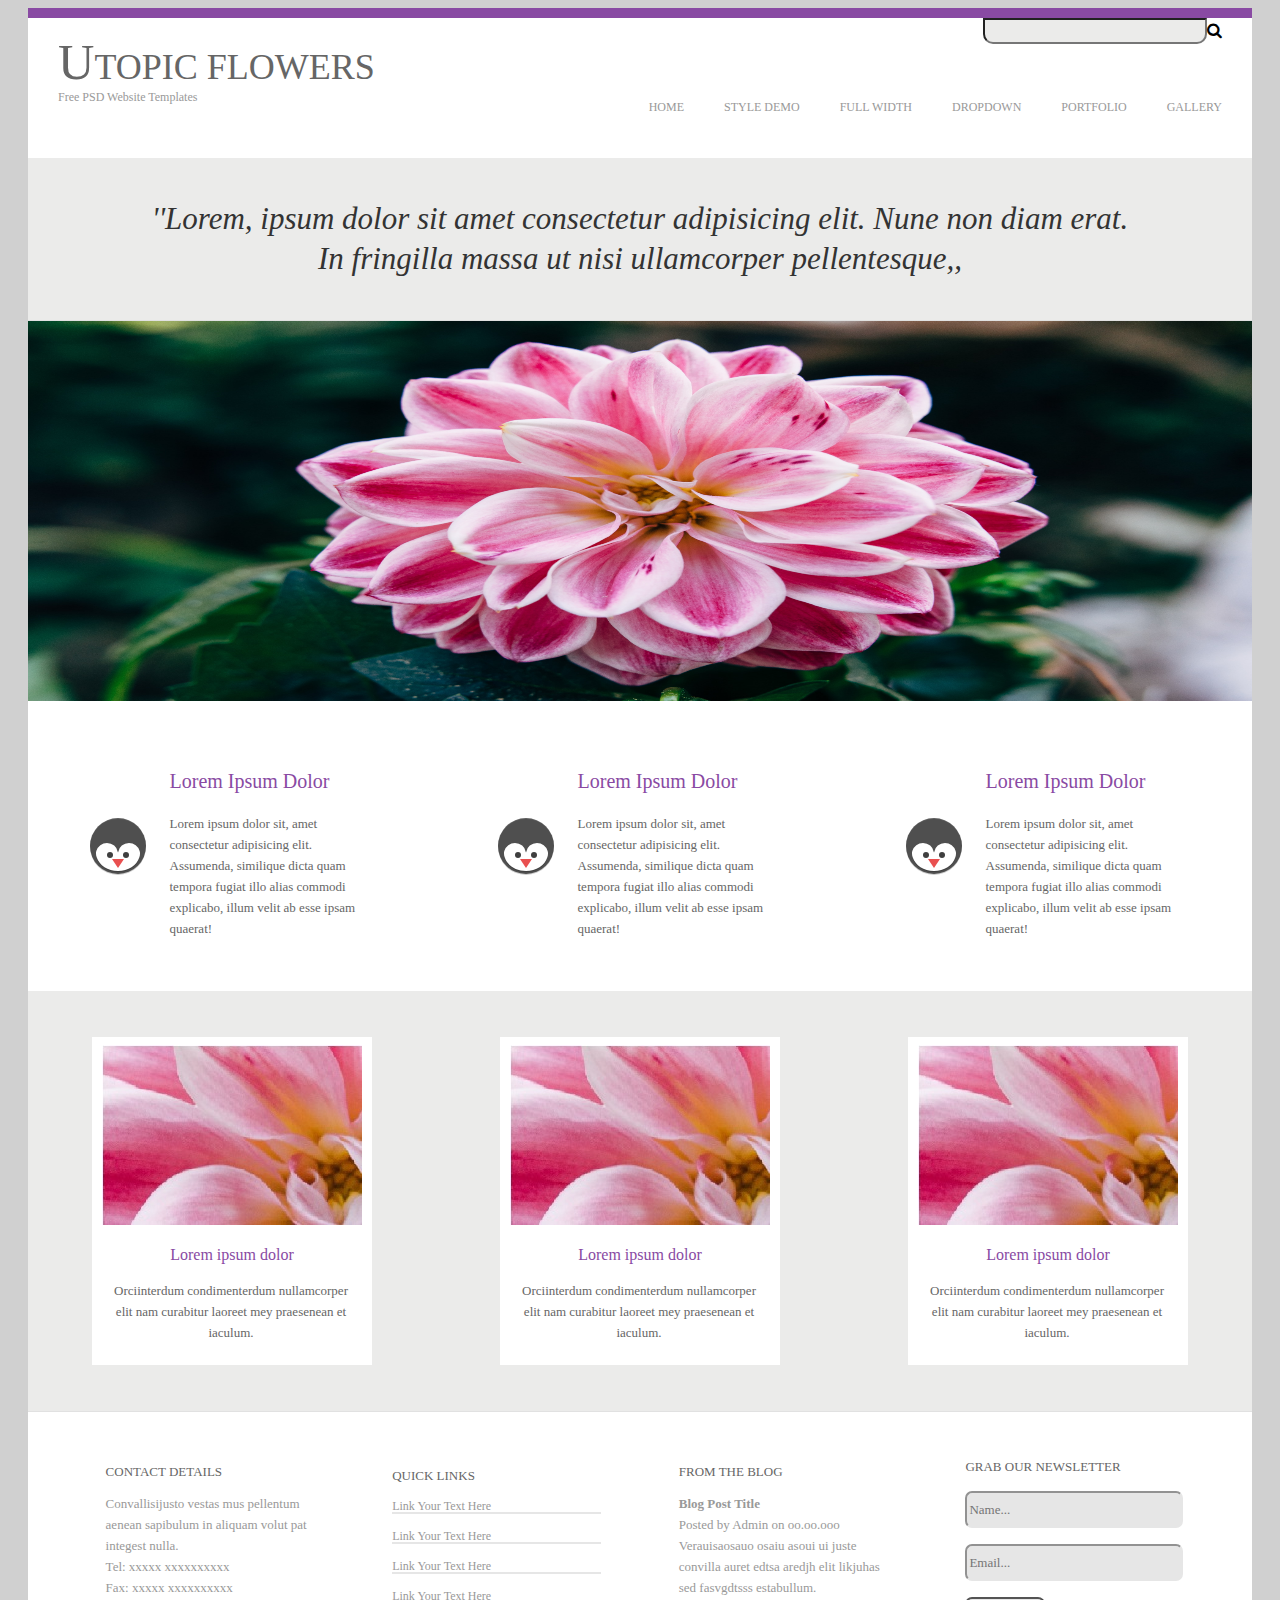
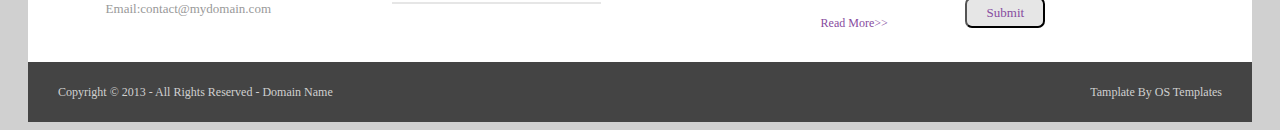
<file: index.html>
<!DOCTYPE html>
<html lang="en">
<head>
    <meta charset="UTF-8">
    <meta name="viewport" content="width=device-width, initial-scale=1.0">
    <link rel="stylesheet" href="https://cdnjs.cloudflare.com/ajax/libs/font-awesome/4.7.0/css/font-awesome.min.css">
    <link rel="stylesheet" href="style.css">
    <title>Document</title>
</head>
<body>
    <div>

<!-- Purple Line -->
        <div class="purpline"></div>
<!-- Top Header-->
        <div class="test">
            <div class="flx">
                <div><input class="srchbar" type="text"><span class="fa fa-search"></span></div>    
            </div>
            <div class="flxs">
                <div class="utpx">UTOPIC FLOWERS</div>
            </div>
            <div class="flxb">
                <p class="subtext">Free PSD Website Templates</p>
                <ul>
                    <li><a href="">HOME</a></li>
                    <li><a href="">STYLE DEMO</a></li>
                    <li><a href="">FULL WIDTH</a></li>
                    <li><a href="">DROPDOWN</a></li>
                    <li><a href="">PORTFOLIO</a></li>
                    <li><a href="">GALLERY</a></li>
                </ul>
            </div>
       </div>
<!-- Section Quotes -->
       <div class="sec">
           <blockquote class="quotes">''Lorem, ipsum dolor sit amet consectetur adipisicing elit. Nune non diam erat. In fringilla massa ut nisi ullamcorper pellentesque,,</blockquote>
       </div>
       <div class="gryline"></div>
<!-- Section Slider -->
       <div class="slider">
            <img src="images/pic1.jpg" alt="">
      </div>
<!-- Section Para -->
      <div class="secdis">
          <div class="secdiss">
              <div>
                  <img class="icon" src="images/icon.svg" alt="">
              </div>
              <div>
              <p class="sectitle">Lorem Ipsum Dolor</p>
              <p class="secp">Lorem ipsum dolor sit, amet consectetur adipisicing elit. Assumenda, similique dicta quam tempora fugiat illo alias commodi explicabo, illum velit ab esse ipsam quaerat!</p>
            </div>
          </div>
          <div class="secdiss">
            <div>
                <img src="images/icon.svg" alt="">
            </div>
            <div>
            <p class="sectitle">Lorem Ipsum Dolor</p>
            <p class="secp">Lorem ipsum dolor sit, amet consectetur adipisicing elit. Assumenda, similique dicta quam tempora fugiat illo alias commodi explicabo, illum velit ab esse ipsam quaerat!</p>
          </div>
        </div>
        <div class="secdiss">
            <div>
                <img src="images/icon.svg" alt="">
            </div>
            <div>
            <p class="sectitle">Lorem Ipsum Dolor</p>
            <p class="secp">Lorem ipsum dolor sit, amet consectetur adipisicing elit. Assumenda, similique dicta quam tempora fugiat illo alias commodi explicabo, illum velit ab esse ipsam quaerat!</p>
          </div>
        </div>
      </div>
<!-- Section Card -->
      <div class="seccard">
          <div class="cards">
              <img class="cardimage" src="images/thmb.jpg" alt="">
              <p class="cardtitle">Lorem ipsum dolor</p>
              <p class="cardp">Orciinterdum condimenterdum nullamcorper elit nam curabitur laoreet mey praesenean et iaculum.</p>
          </div>
          <div class="cards">
            <img class="cardimage" src="images/thmb.jpg" alt="">
            <p class="cardtitle">Lorem ipsum dolor</p>
            <p class="cardp">Orciinterdum condimenterdum nullamcorper elit nam curabitur laoreet mey praesenean et iaculum.</p>
          </div>
          <div class="cards">
            <img class="cardimage" src="images/thmb.jpg" alt="">
            <p class="cardtitle">Lorem ipsum dolor</p>
            <p class="cardp">Orciinterdum condimenterdum nullamcorper elit nam curabitur laoreet mey praesenean et iaculum.</p>
          </div>
        </div>
    
<!-- Footer -->
        <div class="footerline"></div>
        <div class="footer">
            <div class="contact">
                <p class="contitle">CONTACT DETAILS</p>
                <p class="conp">Convallisijusto vestas mus pellentum aenean sapibulum in aliquam volut pat integest nulla. <br>
                Tel: xxxxx xxxxxxxxxx <br>
                Fax: xxxxx xxxxxxxxxx <br>
                Email:contact@mydomain.com</p>
            </div>
            <div class="quicklinks">
                <p class="contitle">QUICK LINKS</p>
                <p><a class="lnks" href="">Link Your Text Here</a></p>
                <p><a class="lnks" href="">Link Your Text Here</a></p>
                <p><a class="lnks" href="">Link Your Text Here</a></p>
                <p><a class="lnks" href="">Link Your Text Here</a></p>
            </div>
            <div class="blog">
                <p class="contitle">FROM THE BLOG</p>
                <p class="conp"><b>Blog Post Title</b> <br>
                    Posted by Admin on oo.oo.ooo Verauisaosauo osaiu asoui ui juste convilla auret edtsa aredjh elit likjuhas sed fasvgdtsss estabullum.</p>
                    <a class="readmore" href="">Read More>></a>
            </div>
            <div class="newsletter">
                <p class="contitle">GRAB OUR NEWSLETTER</p>
                <p><input class="newsltt" type="text" placeholder="Name..." name="" id=""></p>
                <p><input class="newsltt" type="text" placeholder="Email..." name="" id=""></p>
                <input class="newsubmit" type="button" value="Submit">
            </div>
        </div>
<!-- Section Copyrights -->
        <div class="copyrights">
            <p class="copytext">Copyright &copy 2013 - All Rights Reserved - Domain Name</p>
            <p class="copytext">Tamplate By OS Templates</p>
        </div>
    </div>
</body>
</html>
</file>
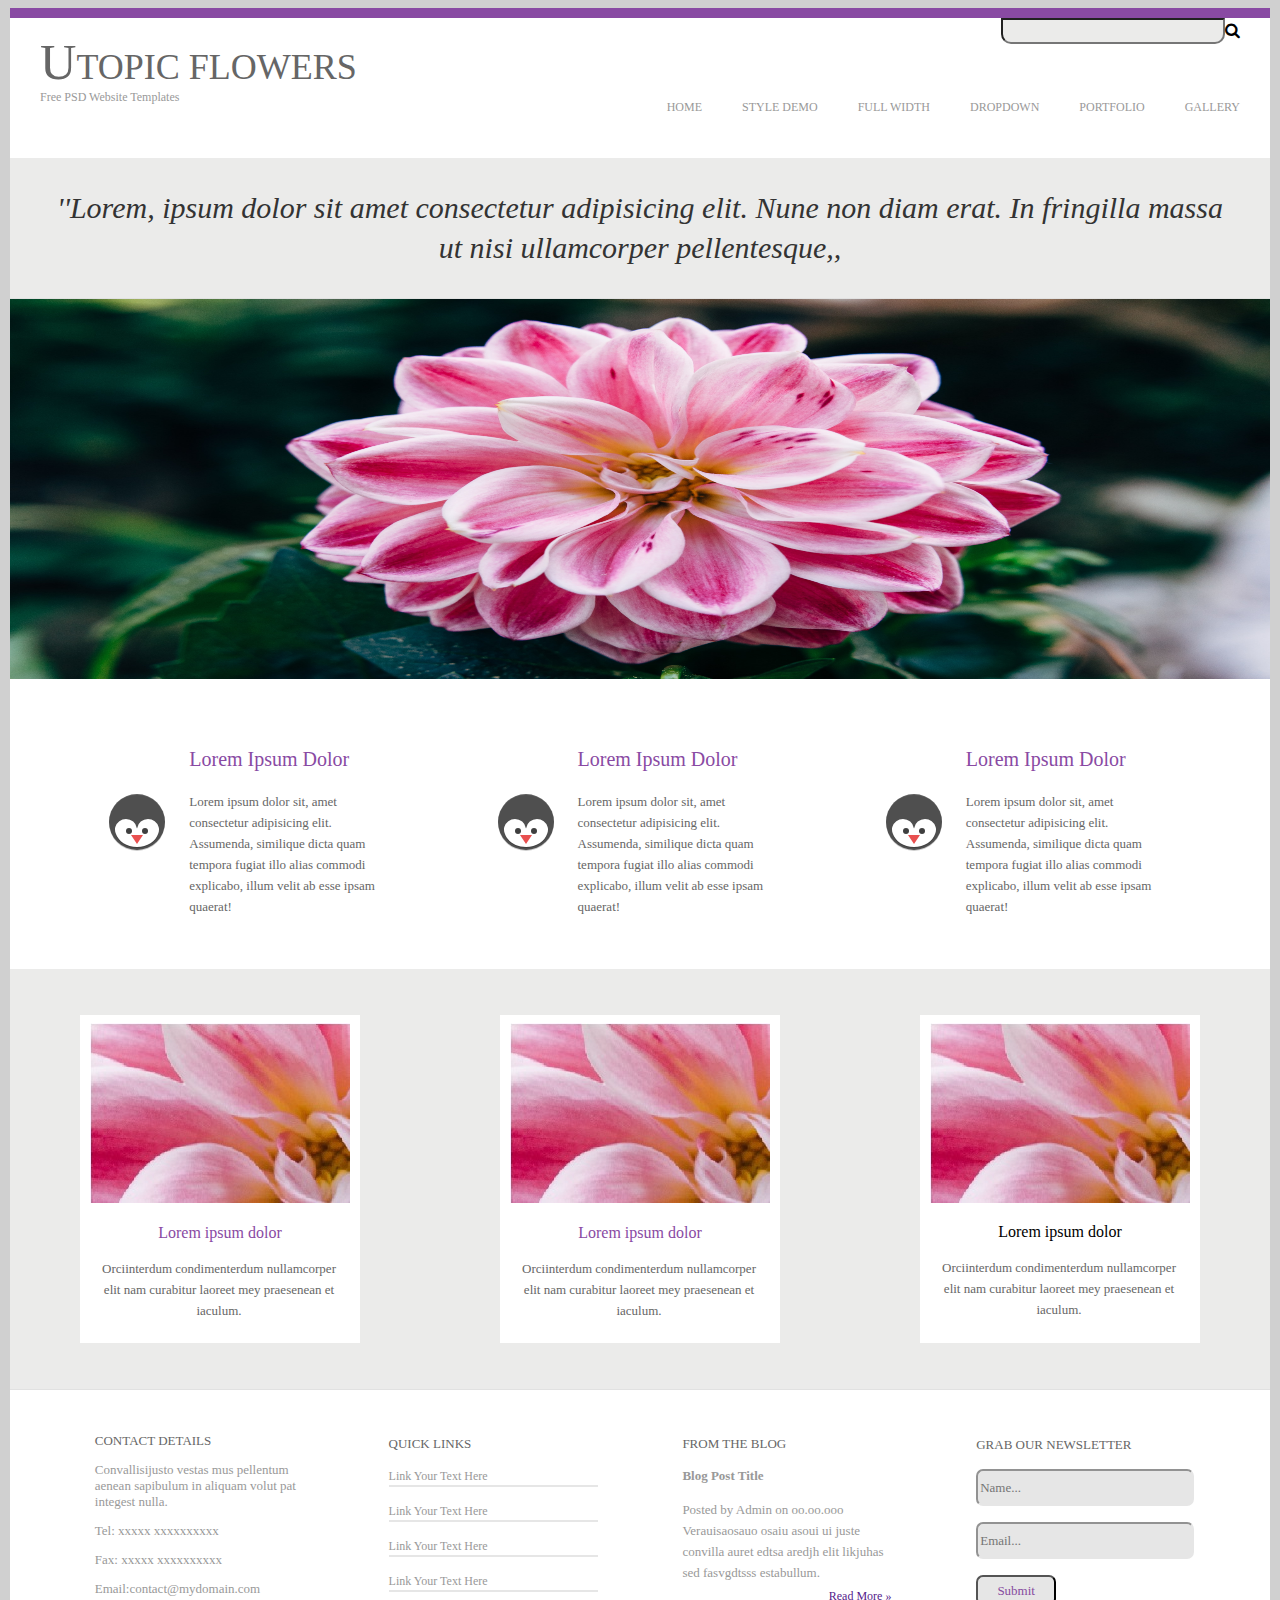
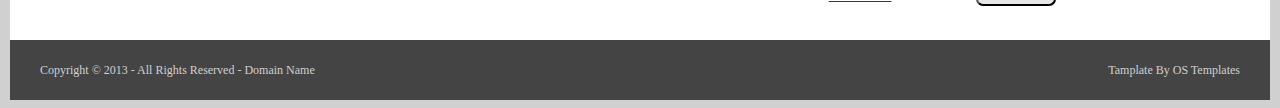
<file: public/index.html>
<!DOCTYPE html>
<html lang="en">
<head>
    <meta charset="UTF-8">
    <meta name="viewport" content="width=device-width, initial-scale=1.0">
    <link rel="stylesheet" href="https://cdnjs.cloudflare.com/ajax/libs/font-awesome/4.7.0/css/font-awesome.min.css">
    <link rel="stylesheet" href="style.css">
    <title>Document</title>
</head>
<body style="background-color:  #d0d0d0;">
    <div class="container">
<!--Use as container  -->


<!-- Purple Line -->
        <div class="top-header-bar"></div>
<!-- Top Header-->
        <div class="top-header">
            <div class="search-bar-main">
                <div><input class="search-bar" type="text"><span class="fa fa-search"></span></div>    
            </div>
            <div class="header-title">
                <div class="header-title-text">UTOPIC FLOWERS</div>
            </div>
            <div class="nav">
                <p class="nav-sub-text">Free PSD Website Templates</p>
                <ul>
                    <li><a href="">HOME</a></li>
                    <li><a href="">STYLE DEMO</a></li>
                    <li><a href="">FULL WIDTH</a></li>
                    <li><a href="">DROPDOWN</a></li>
                    <li><a href="">PORTFOLIO</a></li>
                    <li><a href="">GALLERY</a></li>
                </ul>
            </div>
       </div>
<!-- Section Quotes -->
       <div class="section-quotes">
           <blockquote class="quotes-text">''Lorem, ipsum dolor sit amet consectetur adipisicing elit. Nune non diam erat. In fringilla massa ut nisi ullamcorper pellentesque,,</blockquote>
       </div>
       <div class="section-quotes-bar"></div>
<!-- Section Slider -->
       <div class="slider">
            <img src="images/pic1.jpg" alt="flower image">
      </div>
<!-- Section Para -->
      <div class="section-desc-main">
          <div class="section-desc-sub">
              <div>
                  <img src="images/icon.svg" alt="PNG Bird image">
              </div>
              <div>
              <p class="section-desc-title">Lorem Ipsum Dolor</p>
              <p class="section-desc-paragraph">Lorem ipsum dolor sit, amet consectetur adipisicing elit. Assumenda, similique dicta quam tempora fugiat illo alias commodi explicabo, illum velit ab esse ipsam quaerat!</p>
            </div>
          </div>
          <div class="section-desc-sub">
            <div>
                <img src="images/icon.svg" alt="PNG Bird image">
            </div>
            <div>
            <p class="section-desc-title">Lorem Ipsum Dolor</p>
            <p class="section-desc-paragraph">Lorem ipsum dolor sit, amet consectetur adipisicing elit. Assumenda, similique dicta quam tempora fugiat illo alias commodi explicabo, illum velit ab esse ipsam quaerat!</p>
          </div>
        </div>
        <div class="section-desc-sub">
            <div>
                <img src="images/icon.svg" alt="PNG Bird image">
            </div>
            <div>
            <p class="section-desc-title">Lorem Ipsum Dolor</p>
            <p class="section-desc-paragraph">Lorem ipsum dolor sit, amet consectetur adipisicing elit. Assumenda, similique dicta quam tempora fugiat illo alias commodi explicabo, illum velit ab esse ipsam quaerat!</p>
          </div>
        </div>
      </div>
<!-- Section Card -->
      <div class="section-cards">
          <div class="cards-main">
              <img class="card-image" src="images/thmb.jpg" alt="flower image">
              <p class="card-title">Lorem ipsum dolor</p>
              <p class="card-desc">Orciinterdum condimenterdum nullamcorper elit nam curabitur laoreet mey praesenean et iaculum.</p>
          </div>
          <div class="cards-main">
            <img class="card-image" src="images/thmb.jpg" alt="flower image">
            <p class="card-title">Lorem ipsum dolor</p>
            <p class="card-desc">Orciinterdum condimenterdum nullamcorper elit nam curabitur laoreet mey praesenean et iaculum.</p>
          </div>
          <div class="cards-main">
            <img class="card-image" src="images/thmb.jpg" alt="flower image">
            <p class="cardtitle">Lorem ipsum dolor</p>
            <p class="card-desc">Orciinterdum condimenterdum nullamcorper elit nam curabitur laoreet mey praesenean et iaculum.</p>
          </div>
        </div>
    
<!-- Footer -->
        <div class="footerline"></div>
        <footer>
            <div class="contact">
                <p class="footer-title">CONTACT DETAILS</p>
                <p class="footer-desc">Convallisijusto vestas mus pellentum aenean sapibulum in aliquam volut pat integest nulla.</p>
                <p class="footer-desc">Tel: xxxxx xxxxxxxxxx</p>
                <p class="footer-desc">Fax: xxxxx xxxxxxxxxx</p>
                <p class="footer-desc">Email:contact@mydomain.com</p>
            </div>
            <div class="quicklinks">
                <p class="footer-title">QUICK LINKS</p>
                <p><a class="links-footer" href="">Link Your Text Here</a></p>
                <p><a class="links-footer" href="">Link Your Text Here</a></p>
                <p><a class="links-footer" href="">Link Your Text Here</a></p>
                <p><a class="links-footer" href="">Link Your Text Here</a></p>
            </div>
            <div class="blog">
                <p class="footer-title">FROM THE BLOG</p>
                <p class="footer-blog-desc"><b>Blog Post Title</b></p>
                <p class="footer-blog-desc">Posted by Admin on oo.oo.ooo Verauisaosauo osaiu asoui ui juste convilla auret edtsa aredjh elit likjuhas sed fasvgdtsss estabullum.</p>
                <p class="readmore"><a href="">Read More &raquo;</a></p>
            </div>
            <div class="newsletter">
                <p class="footer-title">GRAB OUR NEWSLETTER</p>
                <p><input class="newsletter-textbox" type="text" placeholder="Name..." name="" id=""></p>
                <p><input class="newsletter-textbox" type="text" placeholder="Email..." name="" id=""></p>
                <input class="newsletter-submit-button" type="button" value="Submit">
            </div>
        </footer>
<!-- Section Copyrights -->
        <div class="copyrights">
            <p class="copyrights-text">Copyright &copy 2013 - All Rights Reserved - Domain Name</p>
            <p class="copyrights-text">Tamplate By OS Templates</p>
        </div>
    </div>
</body>
</html>
</file>
<file: style.css>
body{
    background-color: #d0d0d0;
    padding-left: 20px;
    padding-right: 20px;
}
.test{
    width: auto;
    height: 140px;
    background-color: #ffffff;
}
.purpline{
      background-color:#894aa3;
      display: flex;
      height: 10px;
}
.srchbar{
    border-bottom-left-radius: 10px ;
    border-bottom-right-radius: 10px ;
    width: 216px;
    height: 20px;
    background-color: #ebebea;
}
.flx{
    display: flex;
    justify-content: flex-end;
    padding-right: 30px;
}
.flxs{
    display: flex;
    justify-content: flex-Start;
    padding-left: 30px;
}
.flxb{
    display: flex;
    justify-content: space-between;
    padding-left: 30px;
}
.utpx{
    font-size: 36px;
    line-height: 36px;
    color: #666666;
    font-family: "Georgia";
}
.subtext{
    font-size: 12px;
    line-height: 0px;
    color: #999999;
    font-family: "Georgia";
}
.utpx::first-letter {
    font-size: 140%;
}

ul {
    list-style: none;
    text-align: center;
    padding-right: 30px;
}
li {
    float: left;
}
a {
    text-decoration: none;
    display: block;
    font-size: 12px;
    line-height: 12px;
    color: #999999;
    font-family: "Georgia";
    padding-inline-start: 40px;
  }
.sec{
    padding-bottom: 10px;
    padding-top: 10px;
    background-color: #ebebea;
}
.quotes{
    font-size: 31px;
    line-height: 40px;
    color: #333333;
    font-family: "Georgia";
    text-align: center;
    padding-right: 75px;
    padding-left: 75px;
    font-style: italic;
}
.gryline{
    background-color: #e1e1e1;
    display: flex;
    height: 1px;
}
.slider {
    height: 380px;
    width: auto;
    overflow-x: auto;
}
.slide {
    width: auto;
    flex-shrink: 10;
    height: 380px;
}
img{
    height: 100%;
    width: 100%;
}

.icon{

}

.secdis{
    display: flex;
    justify-content: space-around;
    height: 290px;
    background-color: #ffffff;
    align-items: center;

}
.secdiss{
    display: flex;
    justify-content: space-evenly;
}

.sectitle{
    font-size: 20px;
    line-height: 24px;
    color: #894aa3;
    font-family: "Georgia";
    padding-left: 20px;
}
.secp{
    width: 209px;
    height: 117px;
    font-size: 13px;
    line-height: 21px;
    color: #666666;
    font-family: "Georgia";
    padding-left: 20px;
}

.seccard{
    display: flex;
    justify-content: space-around;
    height: 420px;
    background-color: #ebebea;
    align-items: center;
}

.cards{
    width: 280px;
    height: 320px;
    background-color: #ffffff;
    text-align: center;
    padding-top: 8px;
}
.cardimage{
    height: 180px;
    width: 260px;
}

.cardp{
    width: 250px;
    height: 57px;
    font-size: 13px;
    line-height: 21px;
    color: #666666;
    font-family: "Georgia";
    text-align: center;
    padding-left: 14px;
}
.cardtitle{
    font-size: 16px;
    line-height: 19px;
    color: #894aa3;
    font-family: "Georgia";
}
.footerline{
    height: 1px;
    background-color: #e1e1e1;
}
.footer{
    align-items: center;
    display: flex;
    justify-content: space-evenly;
    height: 250px;
    background-color: #ffffff;
}
.contitle{
    width: 209px;
    font-size: 13px;
    line-height: 16px;
    color: #666666;
    font-family: "Georgia";
}
.conp{
    width: 209px;
    height: 117px;
    font-size: 13px;
    line-height: 21px;
    color: #999999;
    font-family: "Georgia";
}
.contact{
    width: 209px;
}
.quicklinks{
    width: 209px;
}
.blog{
    width: 209px;
}
.newsletter{
    width: 209px;
}
.lnks{
  border-bottom: #333333;
  padding-right: 20px;
  padding-inline-start: 0px;
  border-bottom: 2px solid #e6e6e6;
}
.readmore{
    font-size: 12px;
    line-height: 0px;
    color: #874ca0;
    font-family: "Georgia";
    text-align: right;
}
.newsltt{
    border-color:#e6e6e6 ;
    font-size: 13px;
    line-height: 21px;
    color: #999999;
    font-family: "Georgia";
    width: 210px;
    height: 31px;
    border-radius: 7px;
    background-color: #e6e6e6;
}
.newsubmit{
    font-size: 13px;
    line-height: 21px;
    color: #874ca0;
    font-family: "Georgia";
    width: 80px;
    height: 31px;
    border-radius: 7px;
    background-color: #e6e6e6;
}

.copyrights{
    display: flex;
    align-items: center;
    justify-content: space-between;
    height: 60px;
    background-color: #444444;
    padding-right: 30px;
    padding-left: 30px;
}
.copytext{
    font-size: 12px;
    line-height: 14px;
    color: #d0d0d0;
    font-family: "Georgia";    
}
</file>
<file: public/style.css>
/* body{
    background-color: #d0d0d0;
    padding-left: 20px;
    padding-right: 20px;
 */
/* Use Container Tag For Main */
.container{    
    width: 1260px;
    margin: 0 auto;
    background-color: #d0d0d0;
}
/* For Header items */
.top-header{
    width: auto;
    height: 140px;
    background-color: #ffffff;
}
/* Header Upper Line */
.top-header-bar{
      background-color:#894aa3;
      display: flex;
      height: 10px;
      flex-wrap: wrap;
}
/* For Search Bar */
.search-bar{
    border-bottom-left-radius: 10px ;
    border-bottom-right-radius: 10px ;
    width: 216px;
    height: 20px;
    background-color: #ebebea;
}
/* For Search bar Flex */
.search-bar-main{
    display: flex;
    justify-content: flex-end;
    padding-right: 30px;
}
/* For Header Title e.g Utopic Flowers */
.header-title{
    display: flex;
    justify-content: flex-Start;
    padding-left: 30px;
}
.header-title-text{
    font-size: 36px;
    line-height: 36px;
    color: #666666;
    font-family: "Georgia";
}
.header-title-text::first-letter {
    font-size: 140%;
}

/* For Navigation Section In Header */
.nav{
    display: flex;
    justify-content: space-between;
    padding-left: 30px;
}


.nav-sub-text{
    font-size: 12px;
    line-height: 0px;
    color: #999999;
    font-family: "Georgia";
}
.nav ul {
    list-style: none;
    text-align: center;
    padding-right: 30px;
}
.nav li {
    float: left;
}
.nav a {
    text-decoration: none;
    display: block;
    font-size: 12px;
    line-height: 12px;
    color: #999999;
    font-family: "Georgia";
    padding-inline-start: 40px;
}

.section-quotes{
    display: flex;
    flex-wrap: wrap;
    background-color: #ebebea;
}
.quotes-text{
    font-size: 30px;
    line-height: 40px;
    color: #333333;
    font-family: "Georgia";
    text-align: center;
    font-style: italic;
}
.section-quotes-bar{
    background-color: #e1e1e1;
    display: flex;
    height: 1px;
    flex-wrap: wrap;
}
.slider {
    display: flex;
    flex-wrap: wrap;
    height: 380px;
    width: auto;
}
.slide {
    width: auto;
    flex-shrink: 10;
    height: 380px;
}
.slider img{
    height: 100%;
    width: 100%;
}
.section-desc-main{
    display: flex;
    justify-content: space-evenly;
    /* align-items: center; */
    /* height: 290px; */
    background-color: #ffffff;
}
.section-desc-sub{
    display: flex;
    /* justify-content: space-between; */
    height: 290px;
    align-items: center;
}

.section-desc-title{
    font-size: 20px;
    line-height: 24px;
    color: #894aa3;
    font-family: "Georgia";
    padding-left: 20px;
}
.section-desc-paragraph{
    width: 209px;
    height: 117px;
    font-size: 13px;
    line-height: 21px;
    color: #666666;
    font-family: "Georgia";
    padding-left: 20px;
}

.section-cards{
    display: flex;
    justify-content: space-around;
    height: 420px;
    background-color: #ebebea;
    align-items: center;
}

.cards-main{
    width: 280px;
    height: 320px;
    background-color: #ffffff;
    text-align: center;
    padding-top: 8px;
}
.card-image{
    height: 180px;
    width: 260px;
}

.card-desc{
    width: 250px;
    height: 57px;
    font-size: 13px;
    line-height: 21px;
    color: #666666;
    font-family: "Georgia";
    text-align: center;
    padding-left: 14px;
}
.card-title{
    font-size: 16px;
    line-height: 19px;
    color: #894aa3;
    font-family: "Georgia";
}


.footerline{
    height: 1px;
    background-color: #e1e1e1;
}
footer{
    align-items: center;
    display: flex;
    justify-content: space-evenly;
    height: 250px;
    background-color: #ffffff;
}
.footer-title{
    width: 209px;
    font-size: 13px;
    line-height: 16px;
    color: #666666;
    font-family: "Georgia";
}
.footer-desc{
    width: 209px;
    font-size: 13px;
    color: #999999;
    font-family: "Georgia";
}
.footer-blog-desc{
    width: 209px;
    font-size: 13px;
    line-height: 21px;
    color: #999999;
    font-family: "Georgia";}
.contact{
    width: 209px;
}
.quicklinks{
    width: 209px;
}
.blog{
    width: 209px;
}
.newsletter{
    width: 209px;
}
.links-footer{
    padding-inline-start: 0px;
    border-bottom: 2px solid #e6e6e6;
    text-decoration: none;
    display: block;
    font-size: 12px;
    line-height: 17px;
    color: #999999;
    font-family: "Georgia";
}
.readmore{
    font-size: 12px;
    line-height: 0px;
    color: #874ca0;
    font-family: "Georgia";
    text-align: right;
}
.newsletter-textbox{
    border-color:#e6e6e6 ;
    font-size: 13px;
    line-height: 21px;
    color: #999999;
    font-family: "Georgia";
    width: 210px;
    height: 31px;
    border-radius: 7px;
    background-color: #e6e6e6;
}
.newsletter-submit-button{
    font-size: 13px;
    line-height: 21px;
    color: #874ca0;
    font-family: "Georgia";
    width: 80px;
    height: 31px;
    border-radius: 7px;
    background-color: #e6e6e6;
}

.copyrights{
    display: flex;
    align-items: center;
    justify-content: space-between;
    height: 60px;
    background-color: #444444;
    padding-right: 30px;
    padding-left: 30px;
}
.copyrights-text{
    font-size: 12px;
    line-height: 14px;
    color: #d0d0d0;
    font-family: "Georgia";    
}
</file>
